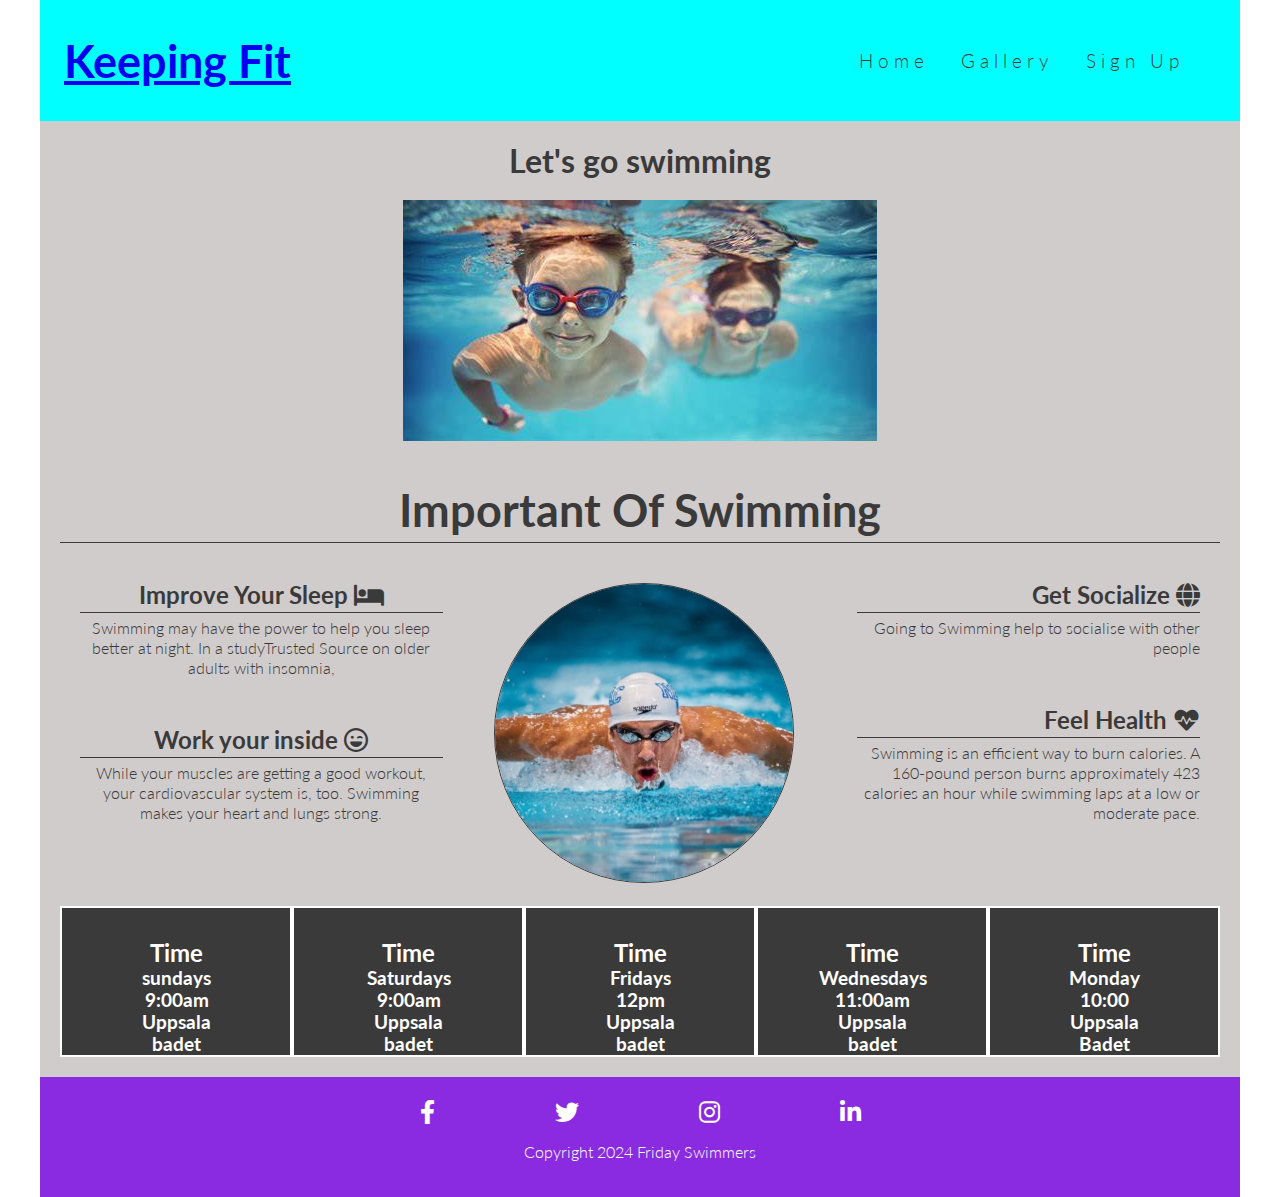
<file: index.html>
<!DOCTYPE html>
<html lang="en">
<head>
    <meta charset="UTF-8">
    <meta name="viewport" content="width=device-width, initial-scale=1.0">
    <!-- Add more meta data -->
    <meta name="description" content="swimming training to keep fit in uppsala sweden">
    <meta name="keywords" content="swimming, training, to keep fit, in uppsala, sweden">
    <!-- Stylesheet -->
    <link rel="stylesheet" href="assets/css/style.css">
    <!-- Font Awesome for social media icons -->
    <link rel="stylesheet" href="https://cdnjs.cloudflare.com/ajax/libs/font-awesome/6.0.0-beta3/css/all.min.css">
    <!-- Title -->
    <title>Keeping Fit</title>
</head>
<body>
    <div class="container">
        <header>
            <a href="index.html">
                <h1 id="logo">Keeping Fit</h1>
            </a>
            <nav>
                <div class="hamburger" id="hamburger">
                    <i class="fas fa-bars"></i>
                </div>
                <ul id="menu">
                    <li><a href="index.html" class="active">Home</a></li>
                    <li><a href="gallery.html">Gallery</a></li>
                    <li><a href="sign-up.html">Sign Up</a></li>
                </ul>
            </nav>
        </header>
        <main>
            <section class="content">
                <h2>Let's go swimming</h2>
                <img src="assets/images/swimmer.jpeg" alt="swimming">
            </section>
            <section id="reason">
                <h2 id="free">Important Of Swimming</h2>
                <hr>
                <div class="center-content">
                    <div id="first">
                        <div class="first">
                            <h2>Improve Your Sleep <i class="fa-sharp fa-solid fa-bed"></i></h2>
                            <hr>
                            <p>Swimming may have the power to help you sleep better at night. In a studyTrusted Source on older adults with insomnia,</p>
                        </div>
                        <div class="first">
                            <h2>Work your inside <i class="fa-regular fa-face-laugh-wink"></i></h2>
                            <hr>
                            <p>While your muscles are getting a good workout, your cardiovascular system is, too. Swimming makes your heart and lungs strong.</p>
                        </div>
                    </div>
                    <div id="last">
                        <div class="last">
                            <h2>Get Socialize <i class="fa-solid fa-globe"></i></h2>
                            <hr>
                            <p>Going to Swimming help to socialise with other people</p>
                        </div> 
                        <div class="last">
                            <h2>Feel Health <i class="fa-solid fa-heart-pulse"></i></h2>
                            <hr>
                            <p>Swimming is an efficient way to burn calories. A 160-pound person burns approximately 423 calories an hour while swimming laps at a low or moderate pace.</p>
                        </div> 
                    </div>
                    <div id="middle">
                        <div id="circle">
                            <div id="circle-cover">
                                <img src="assets/images/cover-images.jpg" alt="swimming">
                            </div>
                        </div>
                    </div>
                </div>
          </section>
          <section id="scheduled">
                <div>
                    <h2>Time</h2>
                    <h3>Monday</h3>
                    <h3>10:00</h3>
                    <h3>Uppsala</h3>
                    <h3>Badet</h3>
                </div>
                 <div>
                     <h2>Time</h2>
                     <h3>Wednesdays</h3>
                     <h3>11:00am</h3>
                     <h3>Uppsala</h3>
                     <h3>badet</h3>
                 </div>
                 <div>
                     <h2>Time</h2>
                     <h3>Fridays</h3>
                     <h3>12pm</h3>
                     <h3>Uppsala</h3>
                     <h3>badet</h3>
                 </div>
                 <div>
                     <h2>Time</h2>
                     <h3>Saturdays </h3>
                     <h3>9:00am</h3>
                     <h3>Uppsala</h3>
                     <h3>badet</h3>
                 </div>
                 <div>
                     <h2>Time</h2>
                     <h3>sundays</h3>
                     <h3>9:00am</h3>
                     <h3>Uppsala</h3>
                     <h3>badet</h3>
                 </div>
               </section>
               
        </main>
        <footer>
            <a href="https://www.facebook.com/" target="_blank"><i class="fab fa-facebook-f"></i></a>
            <a href="https://x.com/" target="_blank"><i class="fab fa-twitter"></i></a>
            <a href="https://www.instagram.com/" target="_blank"><i class="fab fa-instagram"></i></a>
            <a href="https://www.linkedin.com/feed/" target="_blank"><i class="fab fa-linkedin-in"></i></a>
            <p>Copyright 2024 Friday Swimmers</p>
        </footer>
    </div>
    <script>
        document.getElementById('hamburger').addEventListener('click', function() {
            document.getElementById('menu').classList.toggle('show');
        });
    </script>
</body>
</html>
</file>
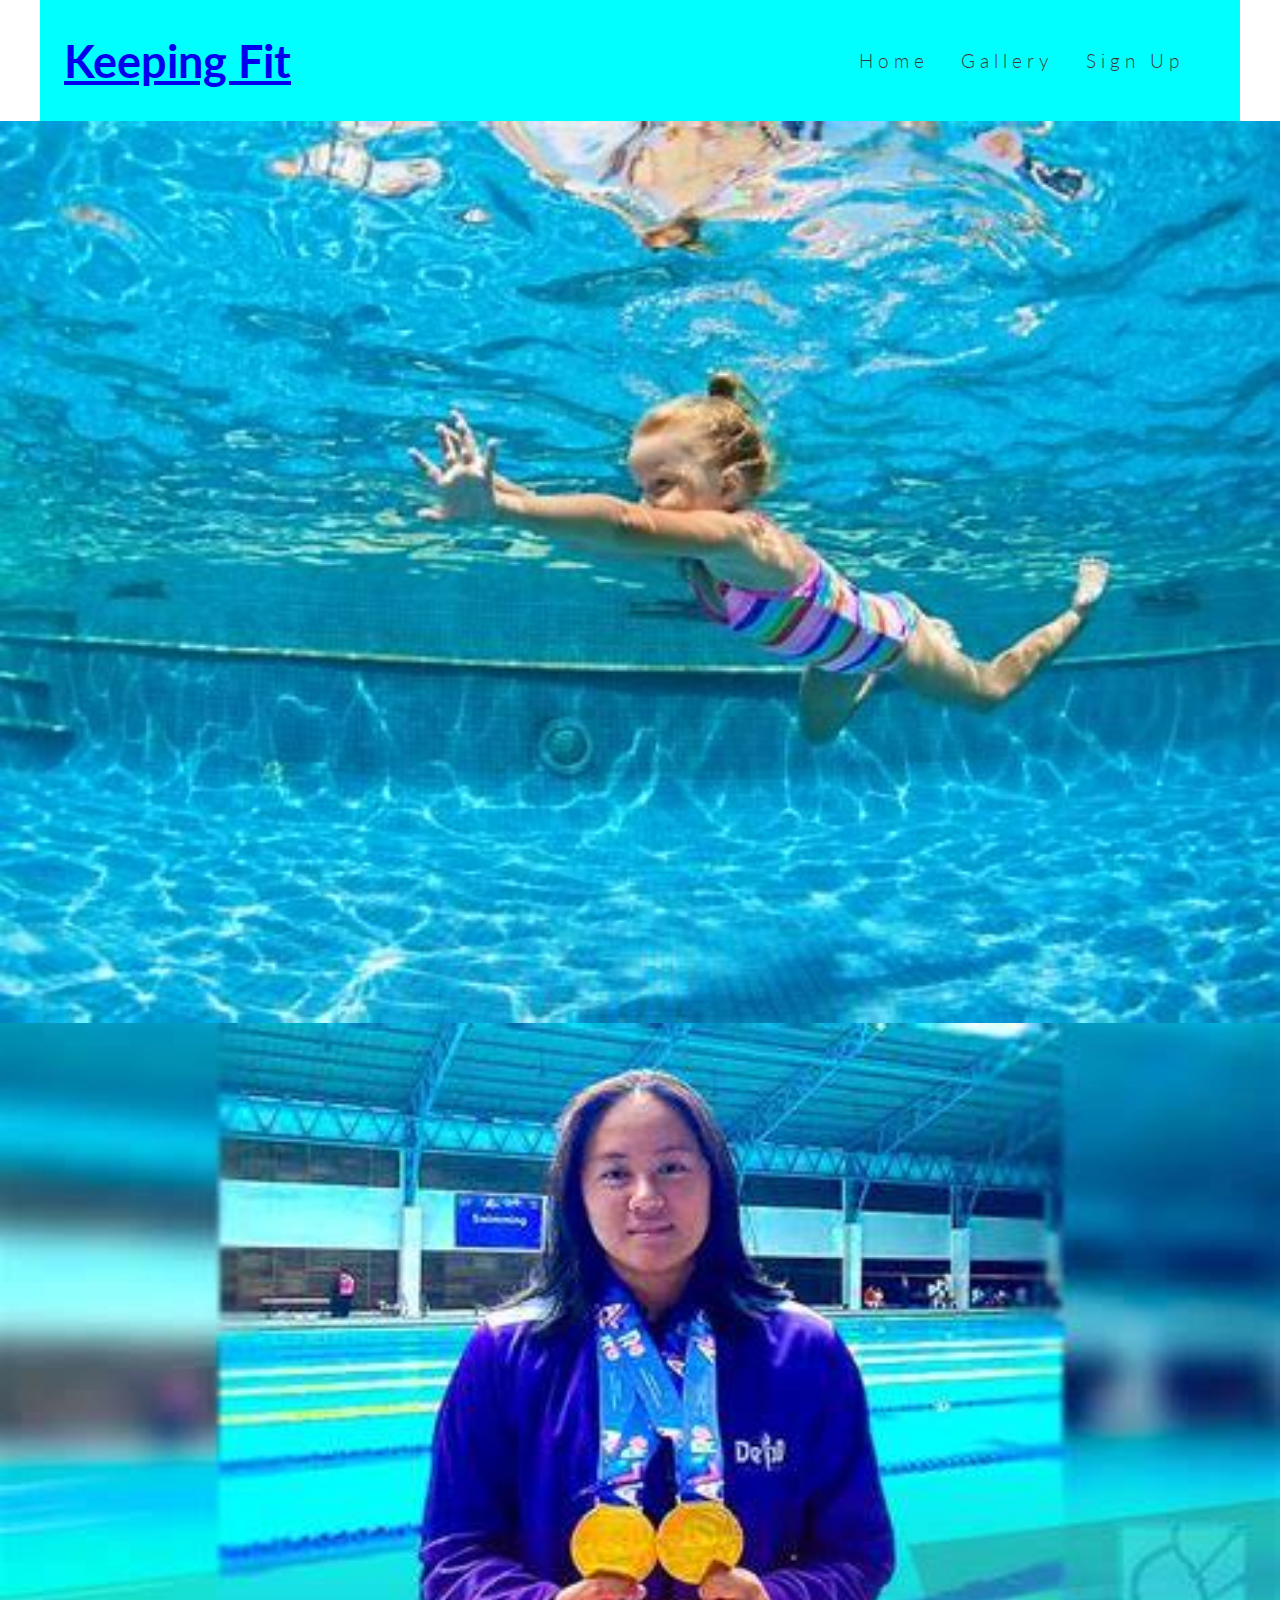
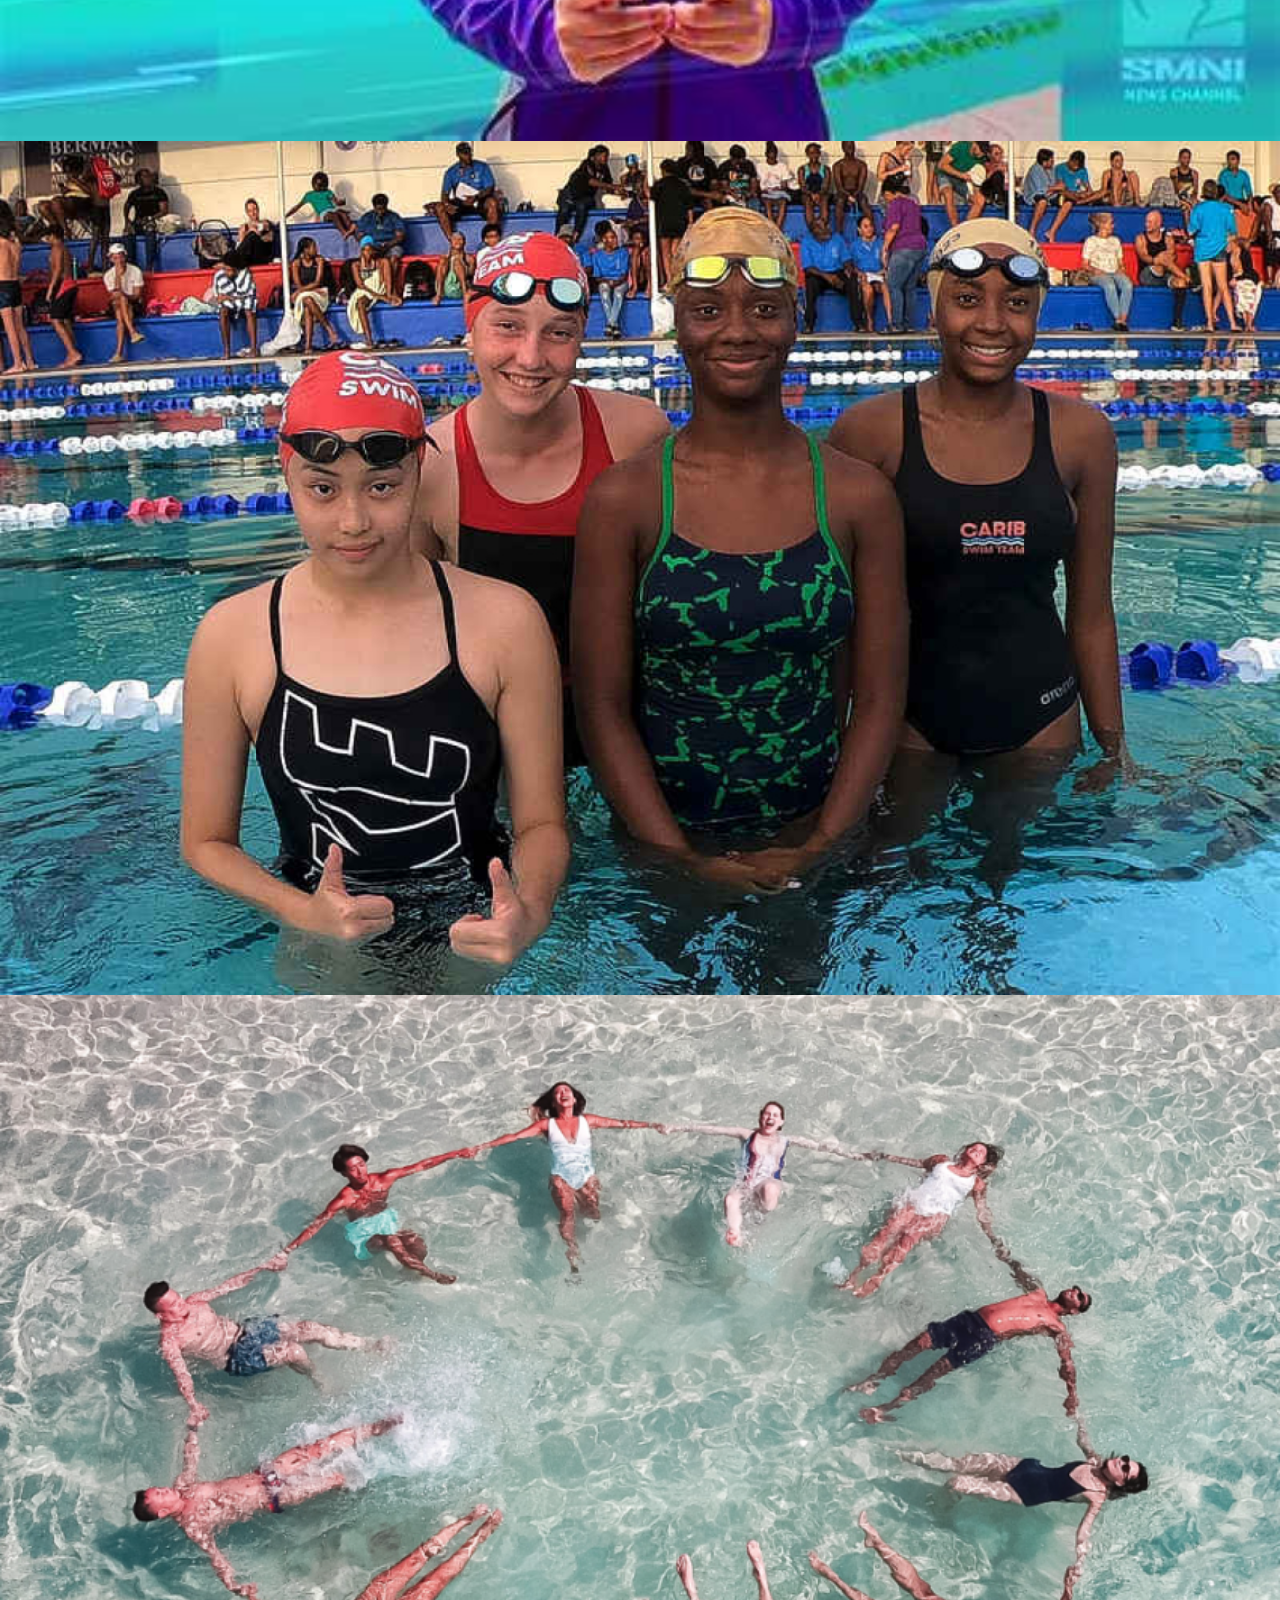
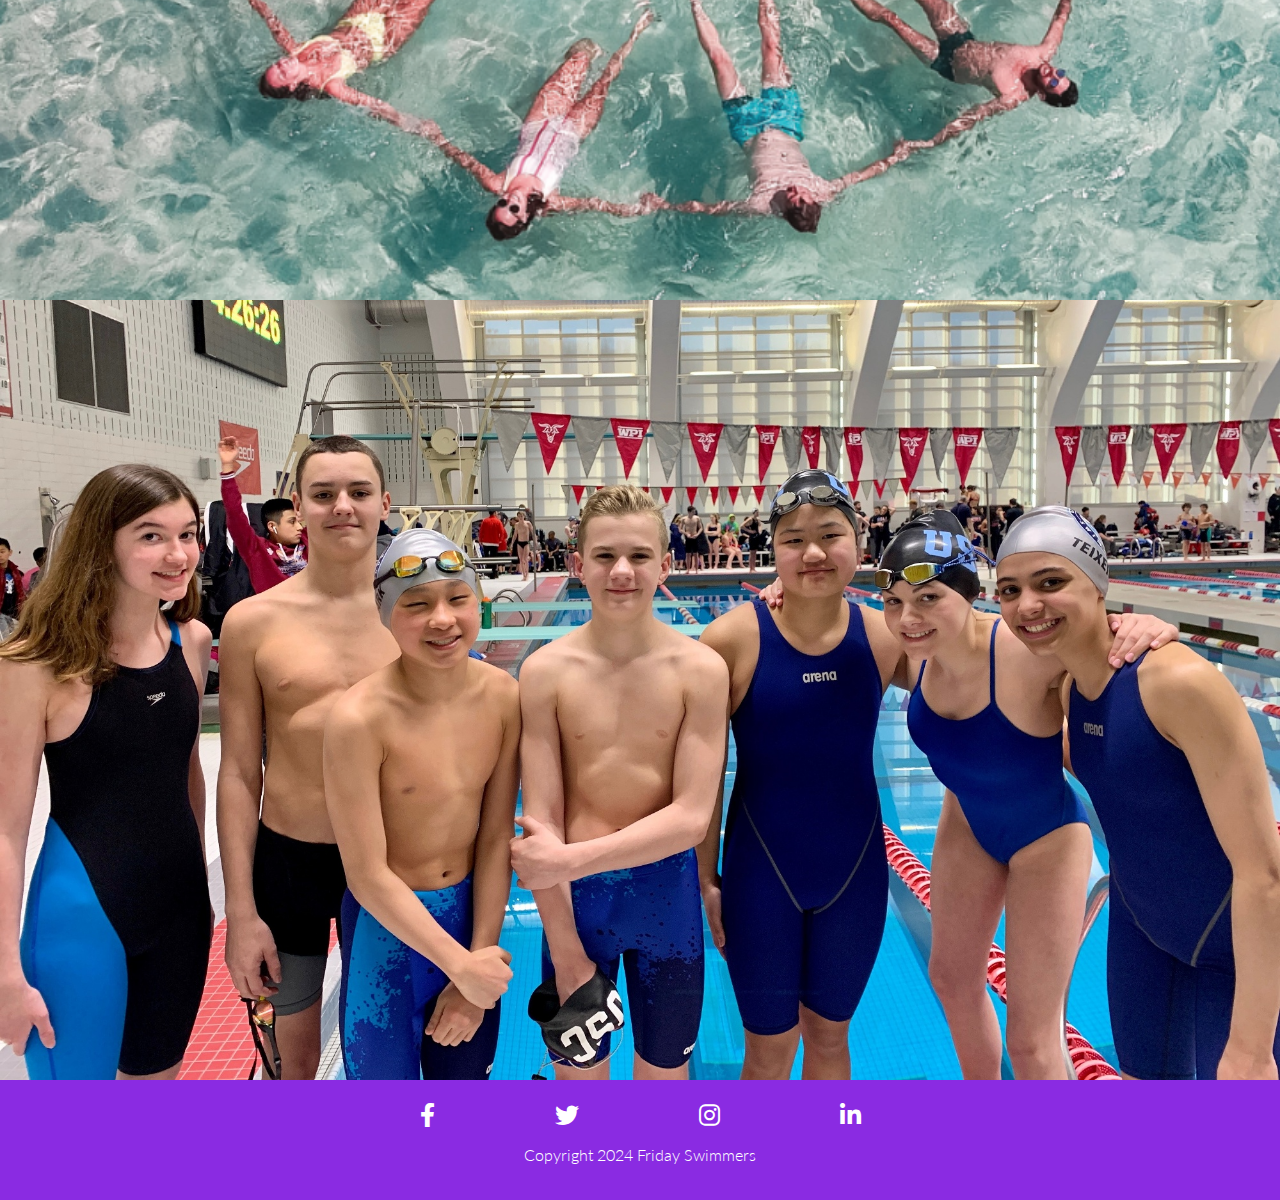
<file: gallery.html>
<!DOCTYPE html>
<html lang="en">
<head>
    <meta charset="UTF-8">
    <meta name="viewport" content="width=device-width, initial-scale=1.0">
    <!-- Add more meta data -->
    <meta name="description" content="swimming training to keep fit in uppsala sweden">
    <meta name="keywords" content="swimming, training, to keep fit, in uppsala, sweden">
    <!-- Stylesheet -->
    <link rel="stylesheet" href="assets/css/style.css">
    <!-- Font Awesome for social media icons -->
    <link rel="stylesheet" href="https://cdnjs.cloudflare.com/ajax/libs/font-awesome/6.0.0-beta3/css/all.min.css">
    <!-- Title -->
    <title>Keeping Fit</title>
</head>
<body>
    <div class="container">
        <header>
            <a href="index.html">
                <h1 id="logo">Keeping Fit</h1>
            </a>
            <nav>
                <ul id="menu">
                    <li><a href="index.html">Home</a></li>
                    <li><a href="gallery.html" class="active">Gallery</a></li>
                    <li><a href="sign-up.html">Sign Up</a></li>
                </ul>
                <div class="hamburger" id="hamburger">
                    <i class="fas fa-bars"></i>
                </div>
            </nav>
        </header>
        </div>
        <section id="photo">
            <img src="assets/images/child-swimming.jpeg" alt="a child swimming under water">
            <img src="assets/images/win.jpeg" alt="picture of a lady that won a swimming competition">
            <img src="assets/images/girls.jpg" alt="4 girls in the pool">
            <img src="assets/images/many-people.png" alt="many people in the pool">
            <img src="assets/images/boys-girls.jpg" alt="boys and girls in the pool">
        </section>
        <footer>
            <a href="https://www.facebook.com/" target="_blank"><i class="fab fa-facebook-f"></i></a>
            <a href="https://x.com/" target="_blank"><i class="fab fa-twitter"></i></a>
            <a href="https://www.instagram.com/" target="_blank"><i class="fab fa-instagram"></i></a>
            <a href="https://www.linkedin.com/feed/" target="_blank"><i class="fab fa-linkedin-in"></i></a>
            <p>Copyright 2024 Friday Swimmers</p>
        </footer>
    </div>
    <script>
        document.getElementById('hamburger').addEventListener('click', function() {
            document.getElementById('menu').classList.toggle('show');
        });
    </script>
</body>
</html>
</file>
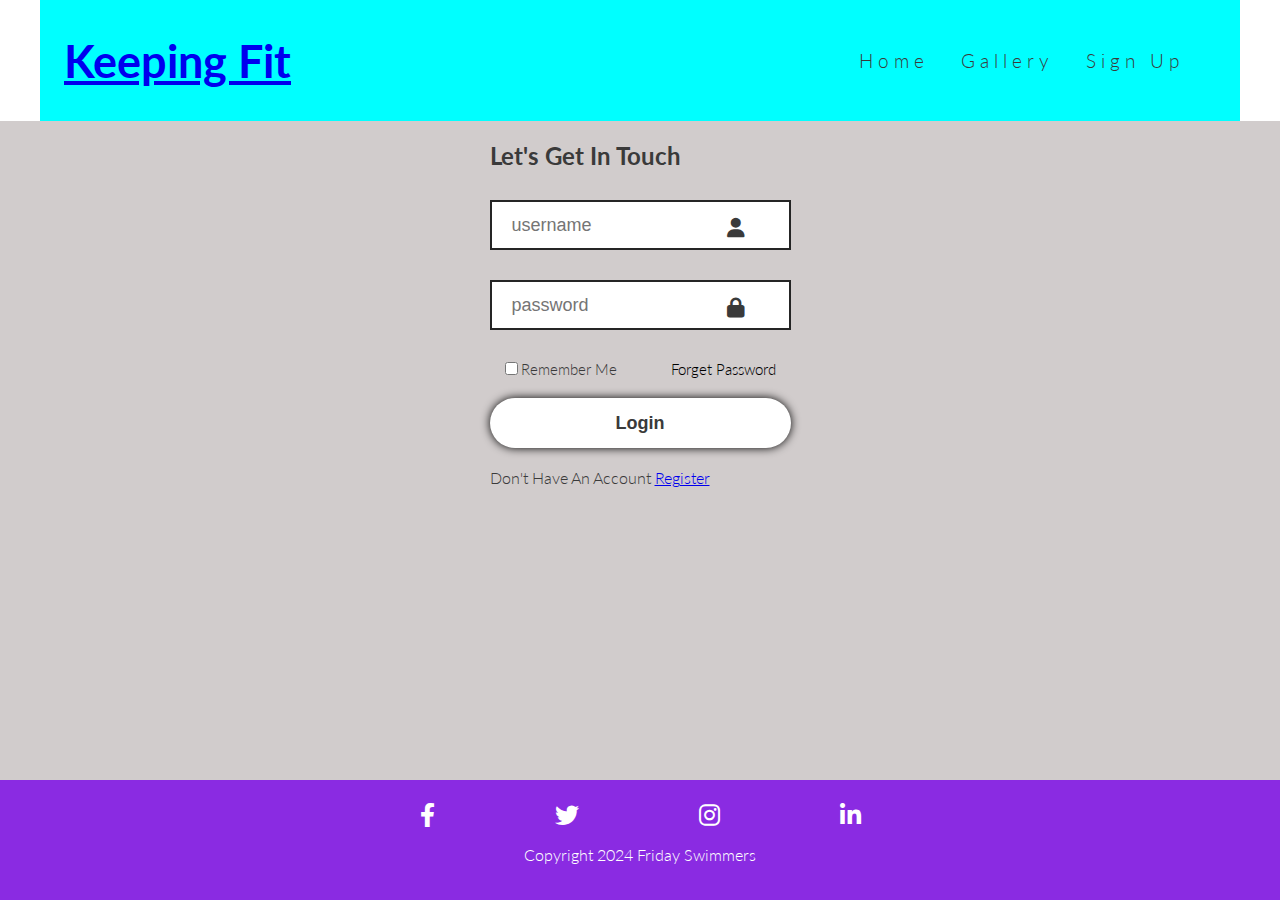
<file: sign-up.html>
<!DOCTYPE html>
<html lang="en">
<head>
    <meta charset="UTF-8">
    <meta name="viewport" content="width=device-width, initial-scale=1.0">
    <!-- Add more meta data -->
    <meta name="description" content="swimming training to keep fit in uppsala sweden">
    <meta name="keywords" content="swimming, training, to keep fit, in uppsala, sweden">
    <!-- Stylesheet -->
    <link rel="stylesheet" href="assets/css/style.css">
    <!-- Font Awesome for social media icons -->
    <link rel="stylesheet" href="https://cdnjs.cloudflare.com/ajax/libs/font-awesome/6.0.0-beta3/css/all.min.css">
    <!-- Title -->
    <title>Keeping Fit</title>
</head>
<body>
    <div class="container">
        <header>
            <a href="index.html">
                <h1 id="logo">Keeping Fit</h1>
            </a>
            <nav>
                <ul id="menu">
                    <li><a href="index.html" class="active">Home</a></li>
                    <li><a href="gallery.html">Gallery</a></li>
                    <li><a href="sign-up.html">Sign Up</a></li>
                </ul>
                <div class="hamburger" id="hamburger">
                    <i class="fas fa-bars"></i>
                </div>
            </nav>
        </header>
        </div>
        <main>
       <div class="enclose">
        <form action="https://github.com/friday79/classica_friendly.git"  method="post">
            <h2 class="come">Let's Get In Touch </h2>
            <div class="input-box">
                <input type="text" placeholder="username" required><i class="fa-solid fa-user"></i>
                </div>
                <div class="input-box">
                    <input type="password" placeholder="password" required><i class="fa-solid fa-lock"></i>
                    </div>
                    <div class="remember-forget">
                        <label><input type="checkbox" name="checkbox">Remember Me</label>
                      <a href="sign-up.html">Forget Password</a>
                    </div>
                <button type="sumit" class="real">Login</button>
                <div class="register link">
                    <p>Don't Have An Account <a href="sign-up.html">Register</a></p></div>



        </main>
        <footer>
            <a href="https://www.facebook.com/" target="_blank"><i class="fab fa-facebook-f"></i></a>
            <a href="https://x.com/" target="_blank"><i class="fab fa-twitter"></i></a>
            <a href="https://www.instagram.com/" target="_blank"><i class="fab fa-instagram"></i></a>
            <a href="https://www.linkedin.com/feed/" target="_blank"><i class="fab fa-linkedin-in"></i></a>
            <p>Copyright 2024 Friday Swimmers</p>
        </footer>
    </div>
    <script>
        document.getElementById('hamburger').addEventListener('click', function() {
            document.getElementById('menu').classList.toggle('show');
        });
    </script>
</body>
</html>
</file>
<file: assets/css/style.css>
/* Import font-family */
@import url('https://fonts.googleapis.com/css2?family=Lato:ital,wght@0,100;0,300;0,400;0,700;0,900;1,100;1,300;1,400;1,700;1,900&family=Oswald:wght@200..700&display=swap');
/* Asterisk wildcard selector to override the default function */
* {
    padding: 0;
    margin: 0;
    border: 0;
    box-sizing: border-box;
}
/* Body */
body {
    min-height: 100vh;
    display: flex;
    flex-direction: column;
    color: #3a3a3a;
    font-family: 'Lato', sans-serif;
    font-weight: 300;
}
/* Container */
.container {
    width: 100%;
    max-width: 1200px;
    margin: 0 auto;
}
/* Header */
header {
    display: flex;
    justify-content: space-between;
    align-items: center;
    background-color: aqua;
    padding: 1.5rem;
}
#logo {
    font-size: 2.8em;
}
/* Navigation */
nav {
    display: flex;
    align-items: center;
}
#menu {
    display: flex;
    font-size: 1.2em;
    letter-spacing: 5px;
    list-style: none;
}
#menu li {
    margin-left: 35px;
}
#menu a {
    text-decoration: none;
    color: inherit;
    padding-right: 2rem;
}
#menu a:hover {
    text-decoration: underline;
}
.hamburger {
    display: none;
    font-size: 2em;
    cursor: pointer;
}
/* Main Content */
main {
    background-color: #d1cccc;
    flex: 1;
    padding: 20px;
    display: inline-block;
}
.content {
    display: flex;
    flex-direction: column;
    align-items: center;
    text-align: center;
}
.content img {
    max-width: 100%;
    height: auto;
    margin: 20px auto;
}
.content h1 {
    font-size: 3rem;
}
.content h2 {
    font-size: 2rem;
    text-align: left;
}
.content p {
    padding: 1rem;
    line-height: 1.3rem;
    font-size: 1.2rem;
    text-align: left;
}
/* Footer */
footer {
    background-color: blueviolet;
    text-align: center;
    padding: 20px 0;
    color: #fff;
}
footer a {
    margin: 0 10px;
    color: #fff;
    text-decoration: none;
    font-size: 1.5rem;
    padding: 0 3rem;
}
footer p {
    padding: 1rem 0;
}
/* Section Styles */
#reason {
    height: auto;
    text-align: center;
    padding: 20px 0;
}
#first, #middle, #last {
    padding-top: 35px;
    width: 33%;
    float: left;
    padding-left: 20px;
}
#middle {
    margin: 0 auto;
}
#last {
    float: right;
    padding-right: 20px;
}
hr {
    border-top: 1px solid #3a3a3a;
    width: 100%;
    margin: 5px 0;
}
.first, .last {
    width: 100%;
    line-height: 20px;
    margin-bottom: 50px;
}
.last h2, .last p {
    text-align: right;
}
#free {
    text-align: center;
    margin: 2px 0;
    font-size: 280%;
}
#circle {
    width: 300px;
    height: 300px;
    border: 1px solid #3a3a3a;
    border-radius: 50%;
    margin: 0 auto;
}
#circle-cover > img {
    width: 100%;
    height: 100%;
    border-radius: 50%;
}
#scheduled div {
    color: #fff;
    background-color: #3a3a3a;
    text-align: center;
    width: 20%;
    padding: 30px 0 0 1px;
    border: 2px solid #ffffff;
    float: right;
    
}
.center-content {
    display: inline-block;
}
/* Photo Section */
#photo {
    clear: both;
    line-height: 0;
}
#photo > img {
    width: 100%;
    height: auto;
}
/* Sign Up Section */
.enclose {
    display: flex;
    justify-content: center;
    align-items: center;
    min-height: 50px;
    width: 100%;
    background-size:contain;
    background-position: center;
    overflow:hidden;
}
.enclose h1 {
    font-size: 35px;
    text-align: center;
}
.enclose .input-box {
    width: 100%;
    height: 50px;
    position: relative;
    margin: 30px 0;
    background:white;
}
.input-box input {
    width: 100%;
    height: 100%;
    background: white;
    border: 2px solid #252525;
    outline: none;
    font-size: 18px;
    padding: 20px 45px 20px 20px;
    color:orangered;
}
.input-box i {
    position: absolute;
    top: 18px;
    right: 20px;
    font-size: 20px;
    transform: translate(-140%);
}
.enclose .remember-forget {
    display: flex;
    justify-content: space-between;
    font-size: 15px;
    margin: 20px 15px;
}
.remember-forget input {
    accent-color: white;
    margin-right: 3px;
}
.remember-forget a {
    color:black;
    text-decoration: none;
}
.remember-forget a:hover {
    text-decoration: underline;
}
.enclose .real {
    width: 100%;
    height: 50px;
    background: #ffffff;
    border: none;
    outline: none;
    border-radius: 45px;
    box-shadow: 0 0 10px rgb(0, 0, 0);
    cursor: pointer;
    font-size: 18px;
    color: #3a3a3a;
    font-weight: 600;
    margin-bottom: 20px;
}
.enclose .register-link {
    font-size: 16px;
    text-align: center;
    margin-top: 20px;
}
.register-link p a {
    color: whitesmoke;
    text-decoration: none;
    font-weight: 600;
}
.register-link p a:hover {
    text-decoration: underline;
}
/* Hide the menu by default on small screens */
#menu {
    display: none;
    flex-direction: column;
    align-items: center;
    background-color: rgba(255, 255, 255, 0.826);
    width: 100%;
    position: absolute;
    top: 70px;
    left: 0;
    padding: 10px 0;
    z-index: 1000;
}
#menu.show {
    display: flex;
}
/* Ensure the hamburger icon is visible on small screens and positioned top right */
.hamburger {
    display: block;
    font-size: 2em;
    cursor: pointer;
    position: absolute;
    top: 20px;
    right: 20px;
    z-index: 1001; /* Make sure it's on top of other elements */
}
/* Hide the menu by default on small screens */
#menu {
    display: none;
    flex-direction: column;
    align-items: center;
    background-color: rgba(255, 255, 255, 0.826);
    width: 100%;
    position: absolute;
    top: 70px;
    left: 0;
    padding: 10px 0;
    z-index: 1000;
}
#menu.show {
    display: flex;
}
/* Adjust the header to account for the fixed positioning of the menu */
header {
    position: relative;
    z-index: 1001;
}
#menu li {
    margin: 15px 0;
}
/* Ensure the menu is shown correctly when larger screens are detected */
@media (min-width: 768px) {
    #menu {
        display: flex;
        position: static;
        flex-direction: row;
        background-color: transparent;
    }
    .hamburger {
        display: none;
    }
}
/* Media Queries */
@media (max-width: 767px) {
    header {
        flex-direction: column;
        align-items: flex-start;
    }
    #menu {
        flex-direction: column;
        align-items: center;
        width: 100%;
        background-color: aqua;
    }
    .hamburger {
        display: block;
        font-size: 1.5em;
    }
    #menu li {
        margin: 15px 0;
    }
    #logo {
        font-size: 2.2rem;
    }
    .content {
        align-items: flex-start;
    }
    .content h1 {
        font-size: 2rem;
        margin: 0 auto;
    }
    .content h2 {
        font-size: 1.5rem;
    }
    .content p {
        font-size: 1rem;
        padding: 0.5rem;
    }
    #first, #middle, #last {
        width: 100%;
        float: none;
        padding: 10px 0;
        text-align: center;
    }
    #first, #middle, #last h2,
    #first, #middle, #last p {
        text-align: center;
    }
    #free {
        font-size: 2rem;
    }
    #circle {
        width: 200px;
        height: 200px;
    }
    #scheduled div {
        width: 100%;
        margin-bottom: 20px; 
        
        
    }
    footer a {
        padding: 0 1rem;
    }
    footer {
        padding: 10px 0;
    }
}
@media (max-width: 480px) {
    #logo {
        font-size: 1.8rem;
    }
    .hamburger {
        font-size: 1.2em;
    }
    #menu li {
        margin-left: 10px;
    }
    .content h1 {
        font-size: 1.5rem;
    }
    .content h2 {
        font-size: 1.2rem;
    }
    .content p {
        font-size: 0.9rem;
        padding: 0.3rem;
    }
    footer a {
        padding: 0 0.5rem;
    }
}
@media (max-width: 280px) {
    #logo {
        font-size: 1.6rem;
    }
    .hamburger {
        font-size: 1em;
    }
    .content h1 {
        font-size: 1.2rem;
    }
    .content h2 {
        font-size: 1rem;
    }
    .content p {
        font-size: 0.8rem;
        padding: 0.2rem;
    }
    footer a {
        padding: 0 0.3rem;
    }
}
</file>
